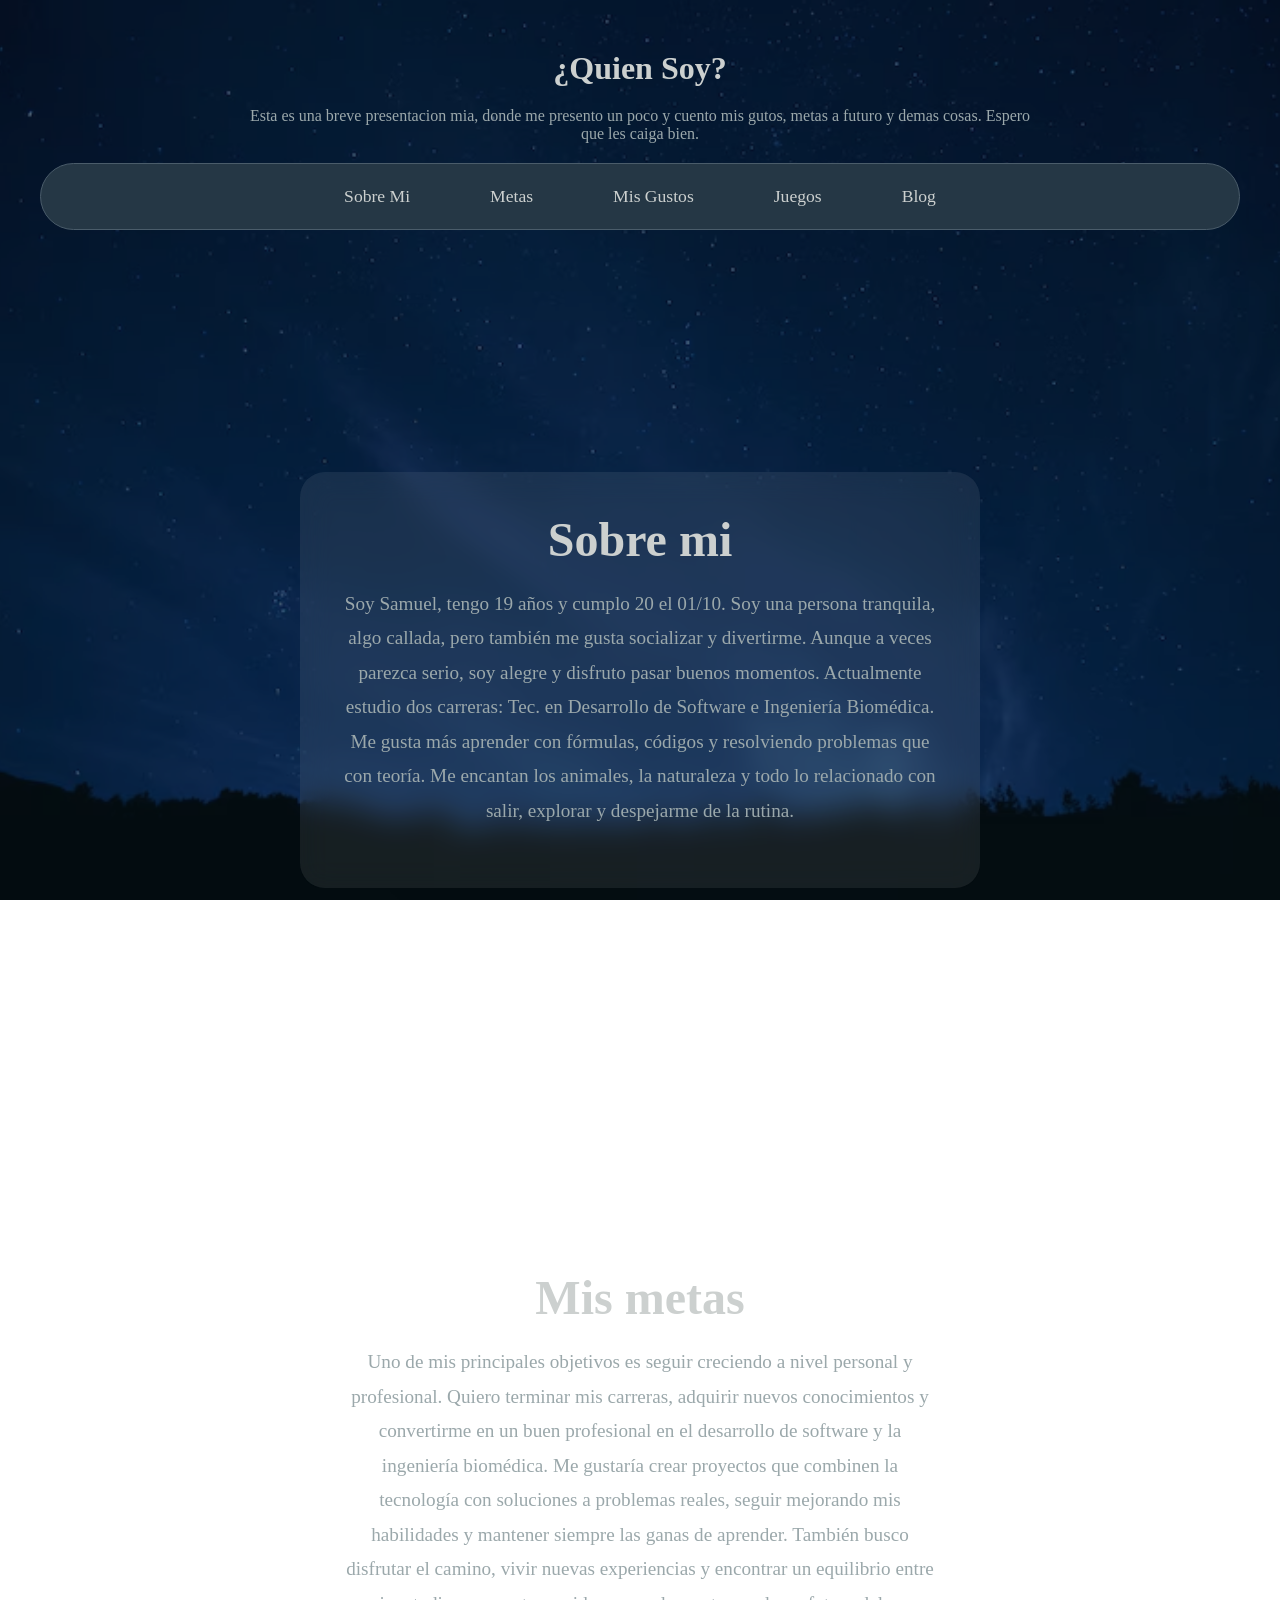
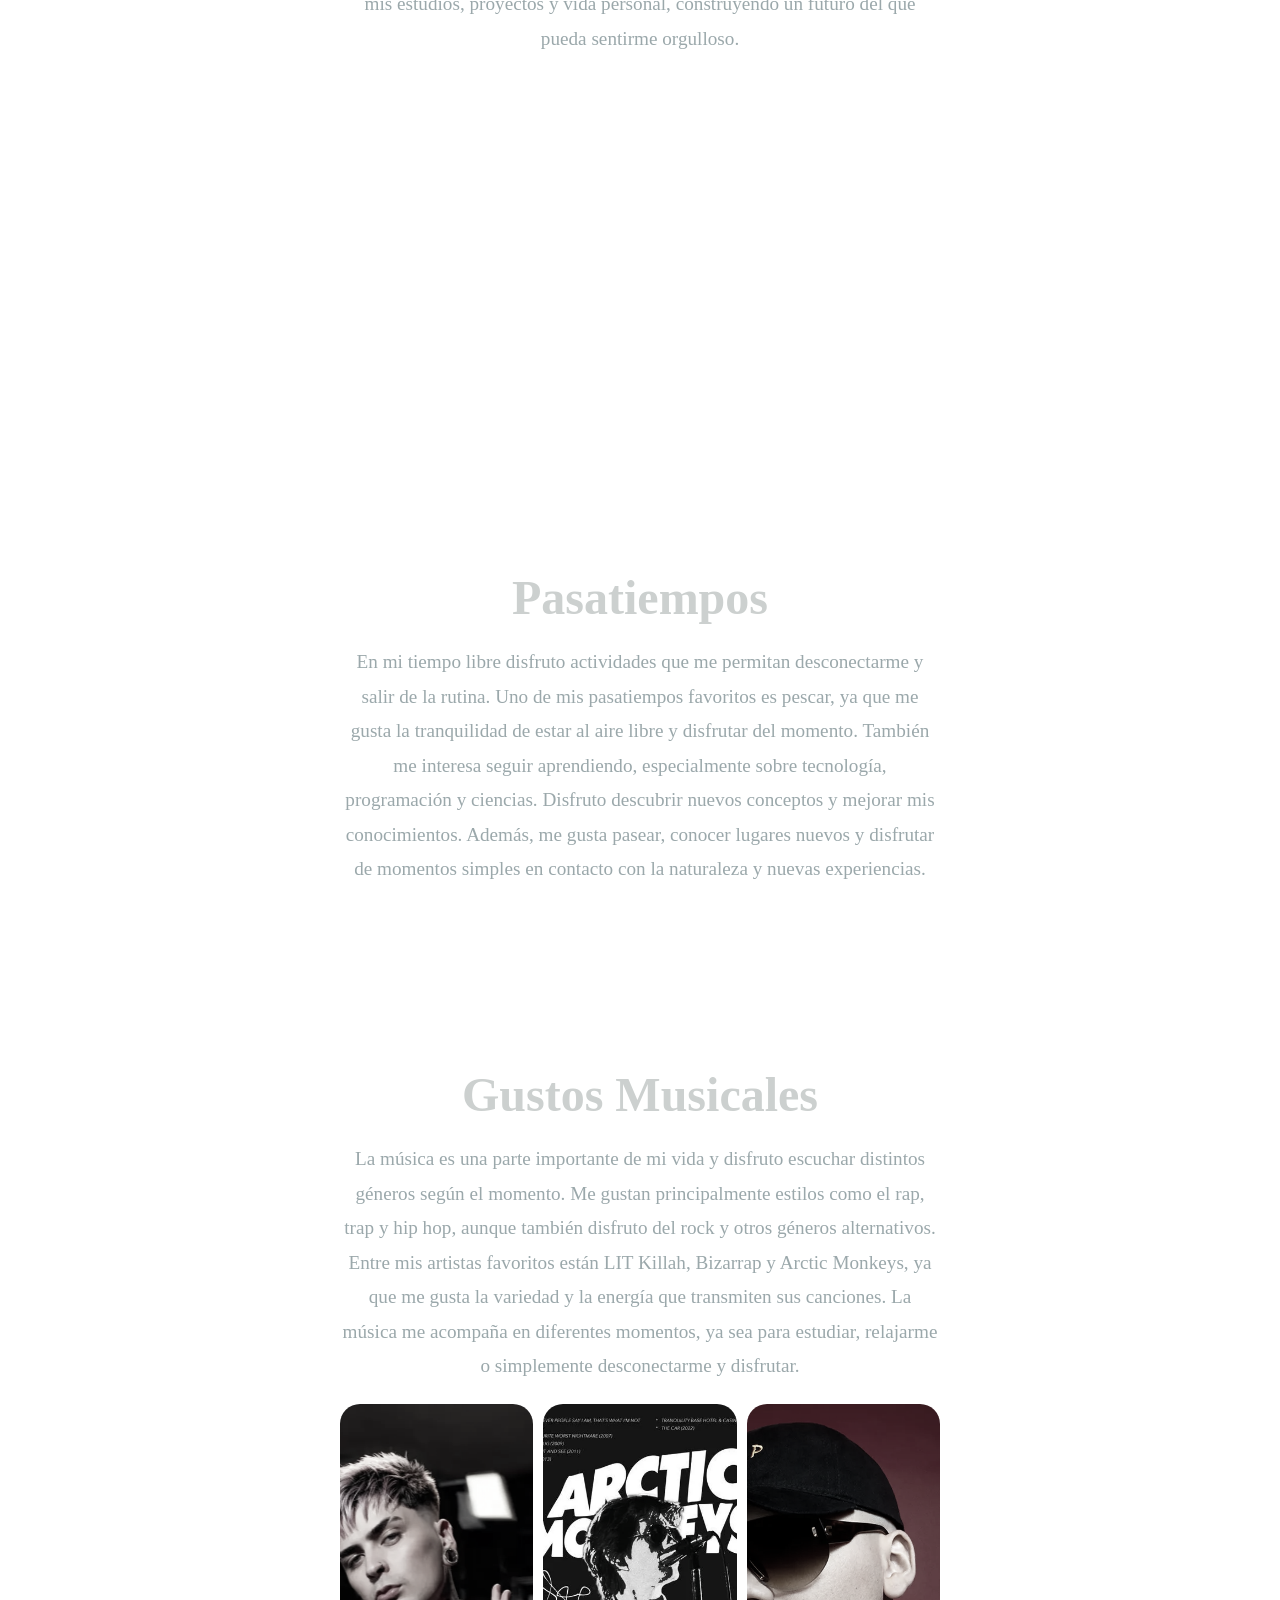
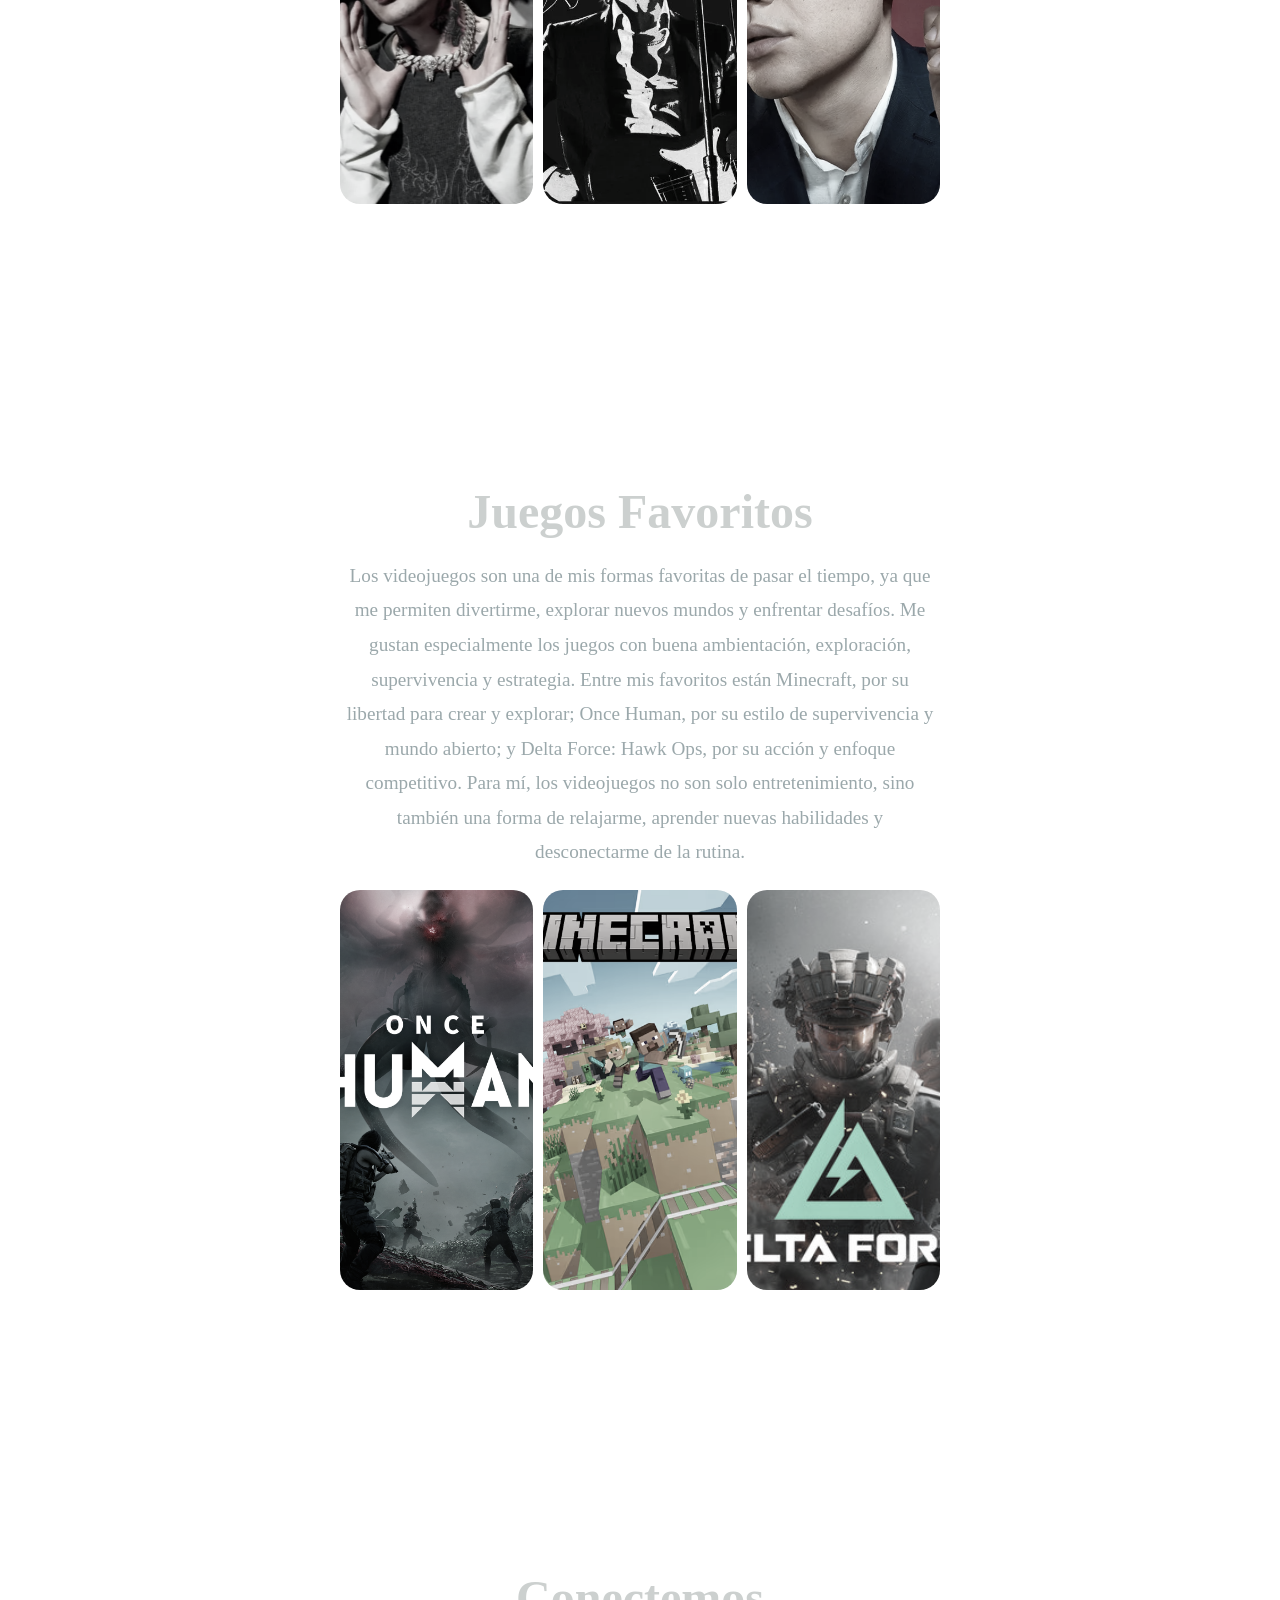
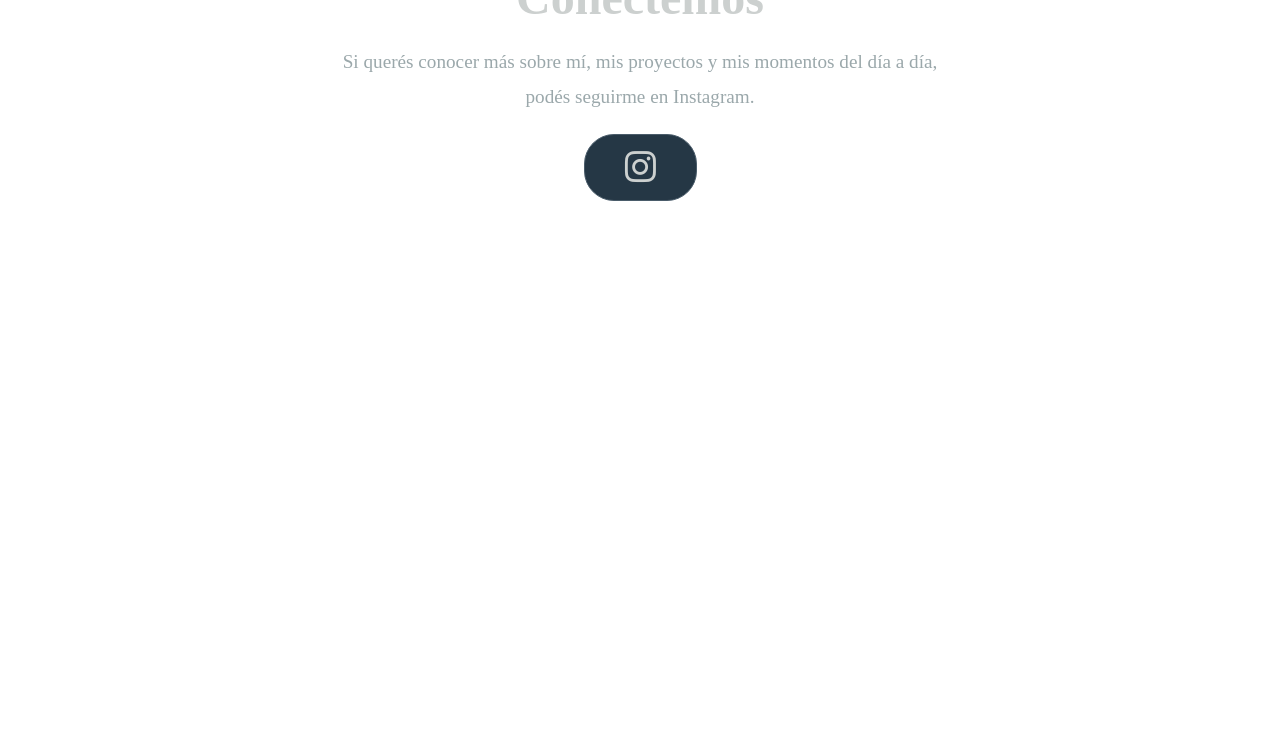
<file: index.html>
<!DOCTYPE html>
<html lang="es">

<head>
    <title>Presentacion de Vida</title>
    <meta name="viewport" content="width=device-width, initial-scale=1.0">
    <link rel="stylesheet" href="lab.css">
    <link rel="stylesheet" href="https://cdnjs.cloudflare.com/ajax/libs/font-awesome/6.5.2/css/all.min.css">
    <style>
        html{
            scroll-behavior: smooth;
        }
    </style>
</head>

<body>

    <div class="fondo"></div>

    <div class="overlay"></div>

    <h1>¿Quien Soy?</h1>

    <p>
       Esta es una breve presentacion mia, donde me presento un poco y cuento mis gutos, metas a futuro y demas cosas. Espero que les caiga bien.
    </p>

    <header class="header">
            <nav class="navbar">
                <a href="#1" class="navlink">Sobre Mi</a>
                <a href="#2" class="navlink">Metas</a>
                <a href="#3" class="navlink">Mis Gustos</a>
                <a href="#4" class="navlink">Juegos</a>
                <a href="#5" class="navlink">Blog</a>
            </nav>
    </header>

    <section id="1" class="seccion-biografia">

        <div class="contenido">            
            
            <div class="texto">    
            
                <h2>Sobre mi</h2>

                <p>Soy Samuel, tengo 19 años y cumplo 20 el 01/10. Soy una persona tranquila, algo callada, pero también me gusta socializar y divertirme. Aunque a veces parezca serio, soy alegre y disfruto pasar buenos momentos.

                Actualmente estudio dos carreras: Tec. en Desarrollo de Software e Ingeniería Biomédica. Me gusta más aprender con fórmulas, códigos y resolviendo problemas que con teoría.

                Me encantan los animales, la naturaleza y todo lo relacionado con salir, explorar y despejarme de la rutina. </p>

            </div>
        </div>

    </section>

    <section id="2">

        <div class="contenido">

            <div class="texto">
        
                <h2>Mis metas</h2>

                <p>Uno de mis principales objetivos es seguir creciendo a nivel personal y profesional. Quiero terminar mis carreras, adquirir nuevos conocimientos y convertirme en un buen profesional en el desarrollo de software y la ingeniería biomédica.

                Me gustaría crear proyectos que combinen la tecnología con soluciones a problemas reales, seguir mejorando mis habilidades y mantener siempre las ganas de aprender.

                También busco disfrutar el camino, vivir nuevas experiencias y encontrar un equilibrio entre mis estudios, proyectos y vida personal, construyendo un futuro del que pueda sentirme orgulloso.</p>
            
            </div>
        </div>

    </section>

    <section id="3">
        
        <div class="bloque">

            <div class="texto">

                <h2>Pasatiempos</h2>

                <p>En mi tiempo libre disfruto actividades que me permitan desconectarme y salir de la rutina. Uno de mis pasatiempos favoritos es pescar, ya que me gusta la tranquilidad de estar al aire libre y disfrutar del momento.

                También me interesa seguir aprendiendo, especialmente sobre tecnología, programación y ciencias. Disfruto descubrir nuevos conceptos y mejorar mis conocimientos.

                Además, me gusta pasear, conocer lugares nuevos y disfrutar de momentos simples en contacto con la naturaleza y nuevas experiencias.</p>

            </div>
    
            <div class="texto">

                <h2>Gustos Musicales</h2>

                <p>La música es una parte importante de mi vida y disfruto escuchar distintos géneros según el momento. Me gustan principalmente estilos como el rap, trap y hip hop, aunque también disfruto del rock y otros géneros alternativos.

                Entre mis artistas favoritos están LIT Killah, Bizarrap y Arctic Monkeys, ya que me gusta la variedad y la energía que transmiten sus canciones.

                La música me acompaña en diferentes momentos, ya sea para estudiar, relajarme o simplemente desconectarme y disfrutar.</p>
            
                <div class="container">

                    <a href="https://youtu.be/7DfUeys5glg" target="_blank" class="card img1"></a>

                    <a href="https://youtu.be/yJkts8ud6uA?list=RDyJkts8ud6uA" target="_blank" class="card img2"></a>

                    <a href="https://youtu.be/7MJvKW2KVJQ?list=RD7MJvKW2KVJQ" target="_blank" class="card img3"></a>

                </div>

            </div>

        </div>
    
    </section>

    <section id="4">
        
        <div class="bloque">

            <div class="texto">
       
                <h2>Juegos Favoritos</h2>

                <p>Los videojuegos son una de mis formas favoritas de pasar el tiempo, ya que me permiten divertirme, explorar nuevos mundos y enfrentar desafíos. Me gustan especialmente los juegos con buena ambientación, exploración, supervivencia y estrategia.

                Entre mis favoritos están Minecraft, por su libertad para crear y explorar; Once Human, por su estilo de supervivencia y     mundo abierto; y Delta Force: Hawk Ops, por su acción y enfoque competitivo.

                Para mí, los videojuegos no son solo entretenimiento, sino también una forma de relajarme, aprender nuevas habilidades y desconectarme de la rutina.</p>

                <div class="container">

                    <a href="https://store.steampowered.com/app/2139460/Once_Human/" target="_blank" class="card img9"></a>

                    <a href="https://www.minecraft.net/es-es" target="_blank" class="card img10"></a>

                    <a href="https://store.steampowered.com/app/2507950/Delta_Force/" target="_blank" class="card img11"></a>

                </div>

            </div>

        </div>

    </section>

    <section id="5" class="redes">
        
        <div class="contenido">

            <div class="texto">

                <h2>Conectemos</h2>

                <p>
                Si querés conocer más sobre mí, mis proyectos y mis momentos del día a día,
                podés seguirme en Instagram.
                </p>

                <a href="https://www.instagram.com/samu.bravo_/" target="_blank" class="instagram">

                <i class="fa-brands fa-instagram"></i>

                </a>
            
            </div>

        </div>
    
    </section>

    <script src="script.js"> </script>

</body>

</html>
</file>
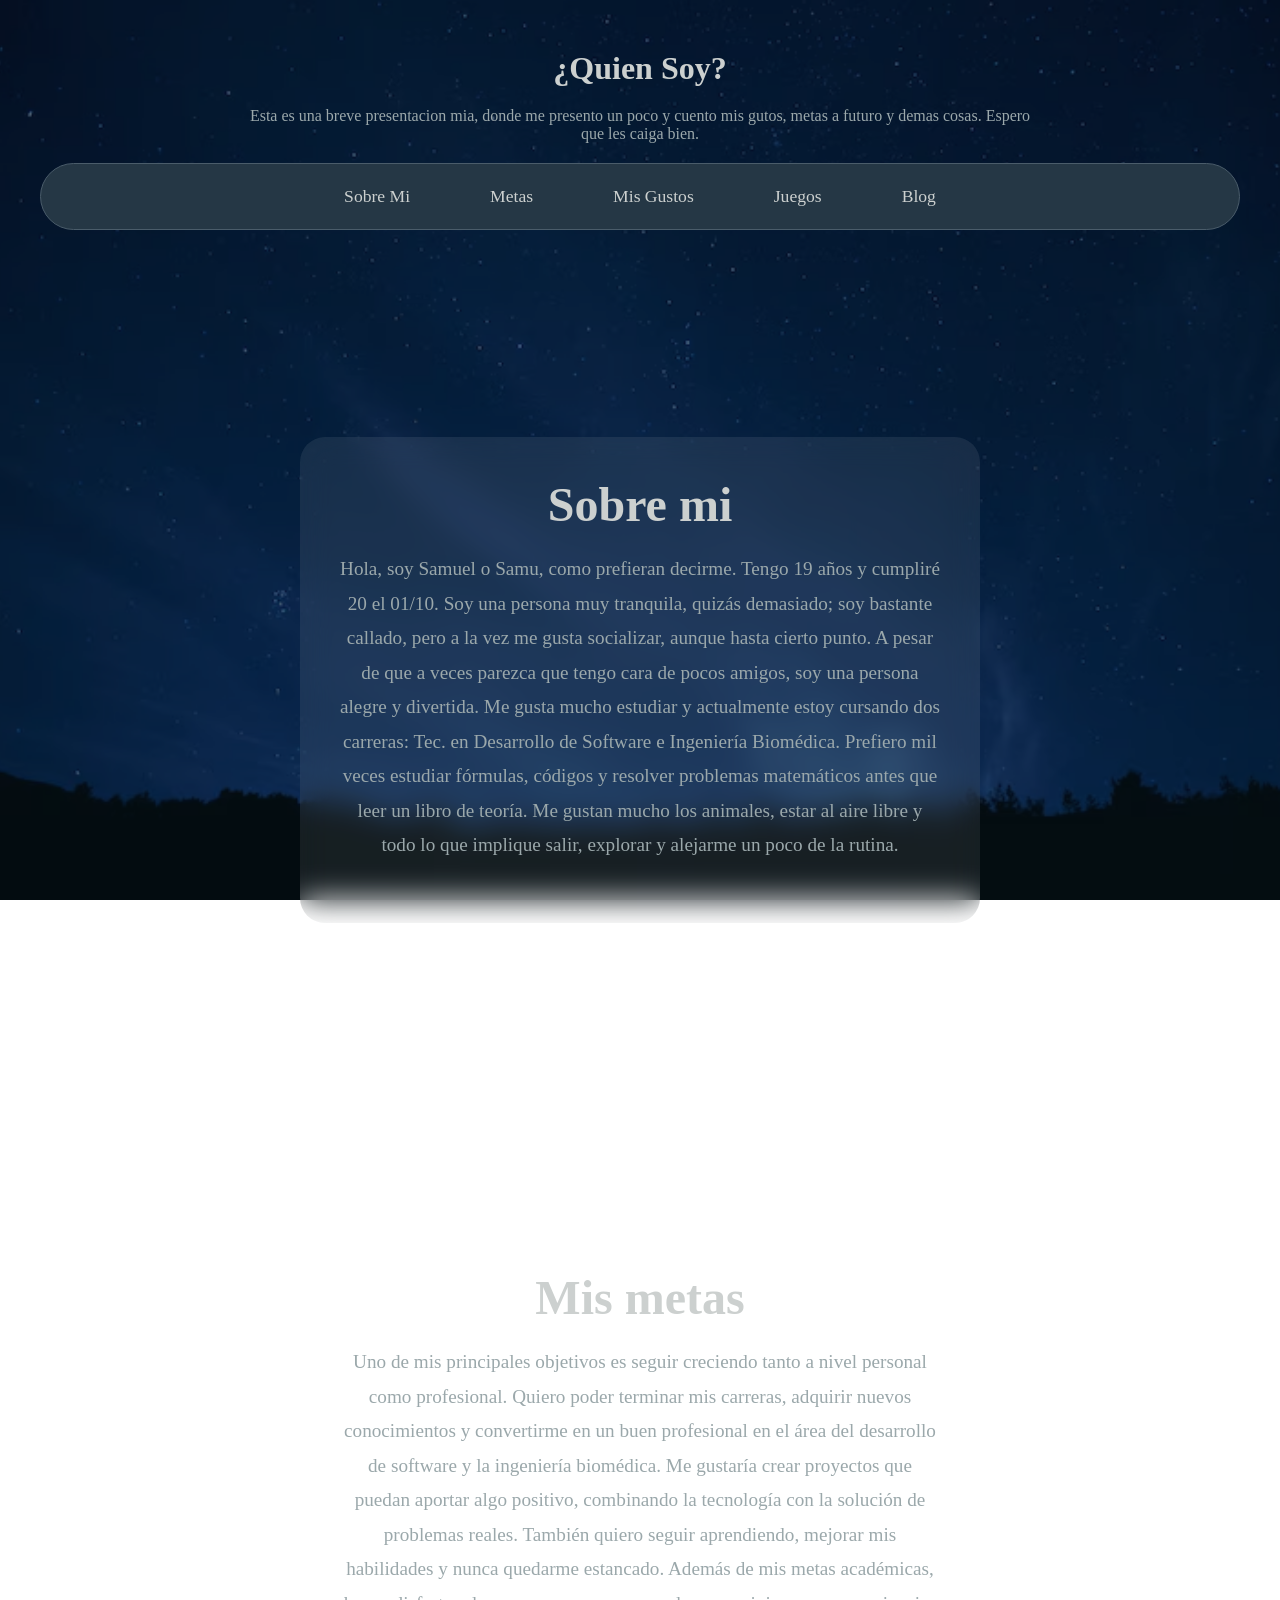
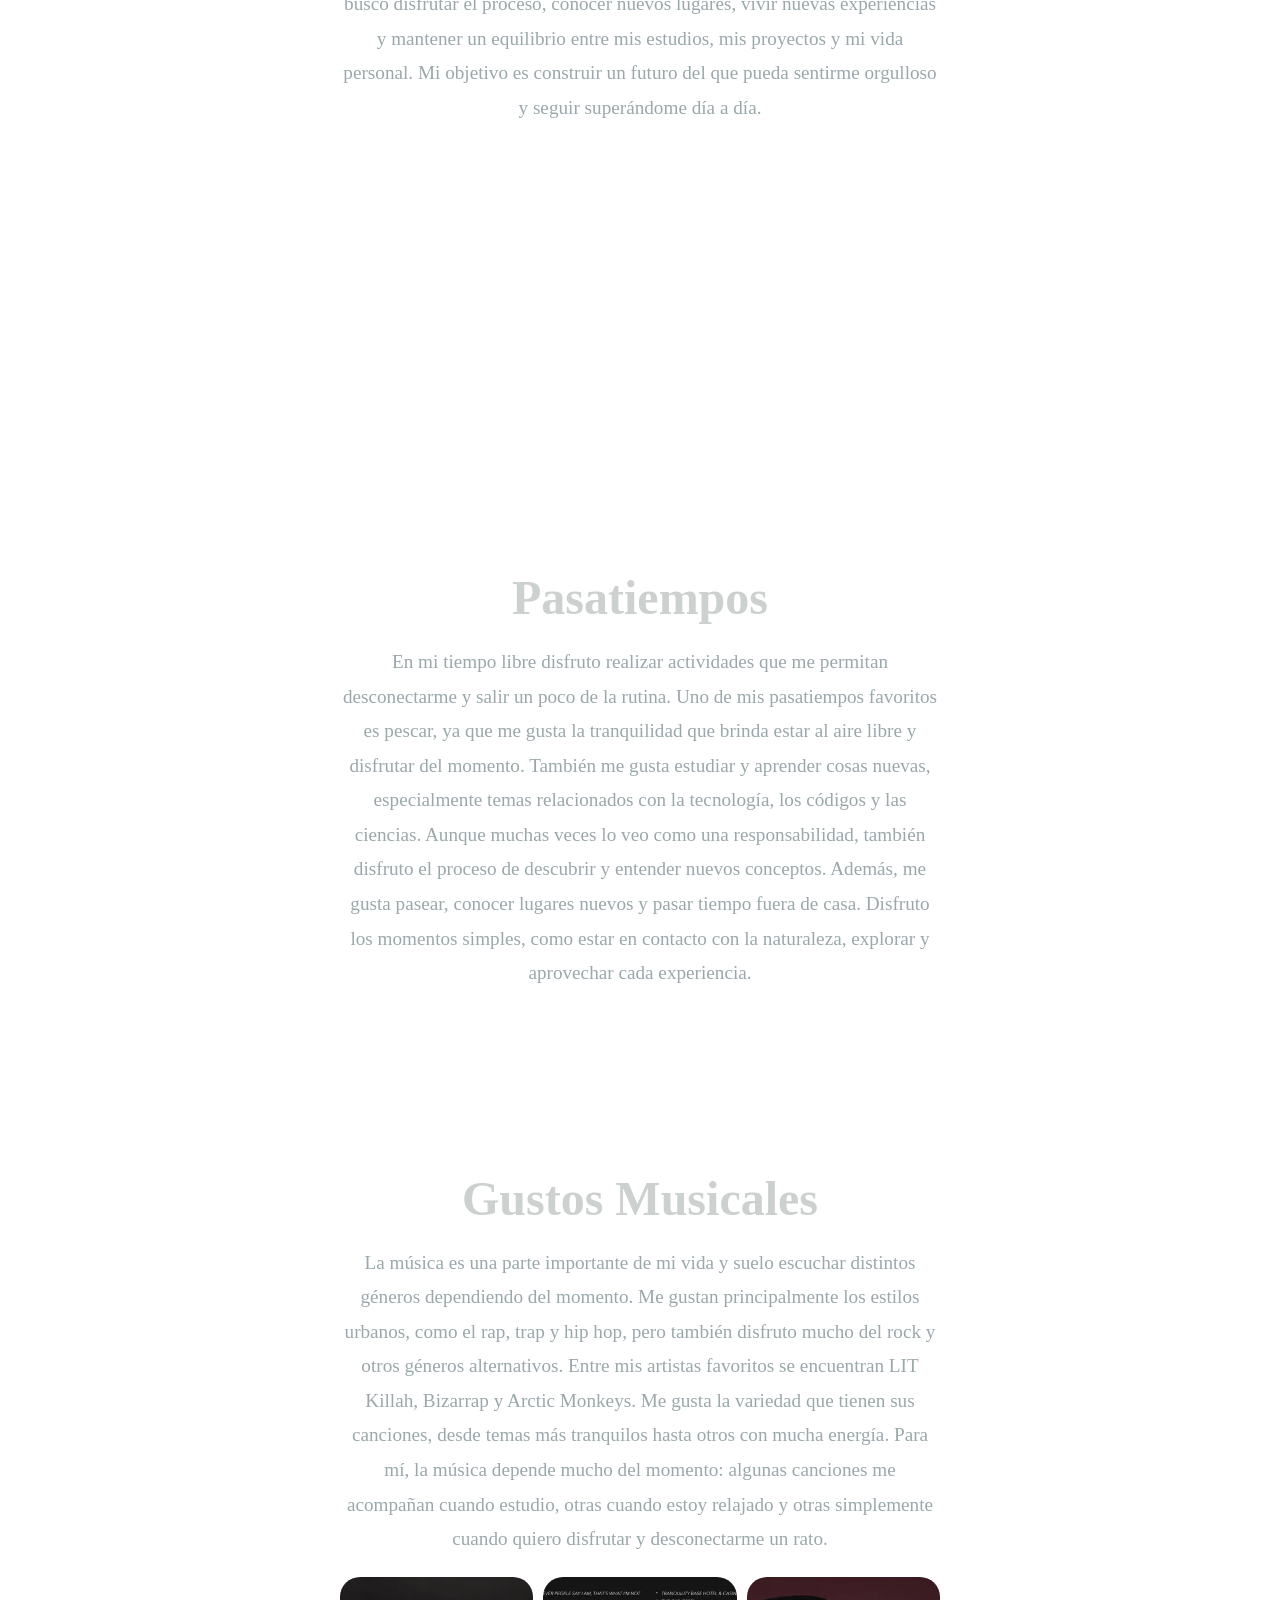
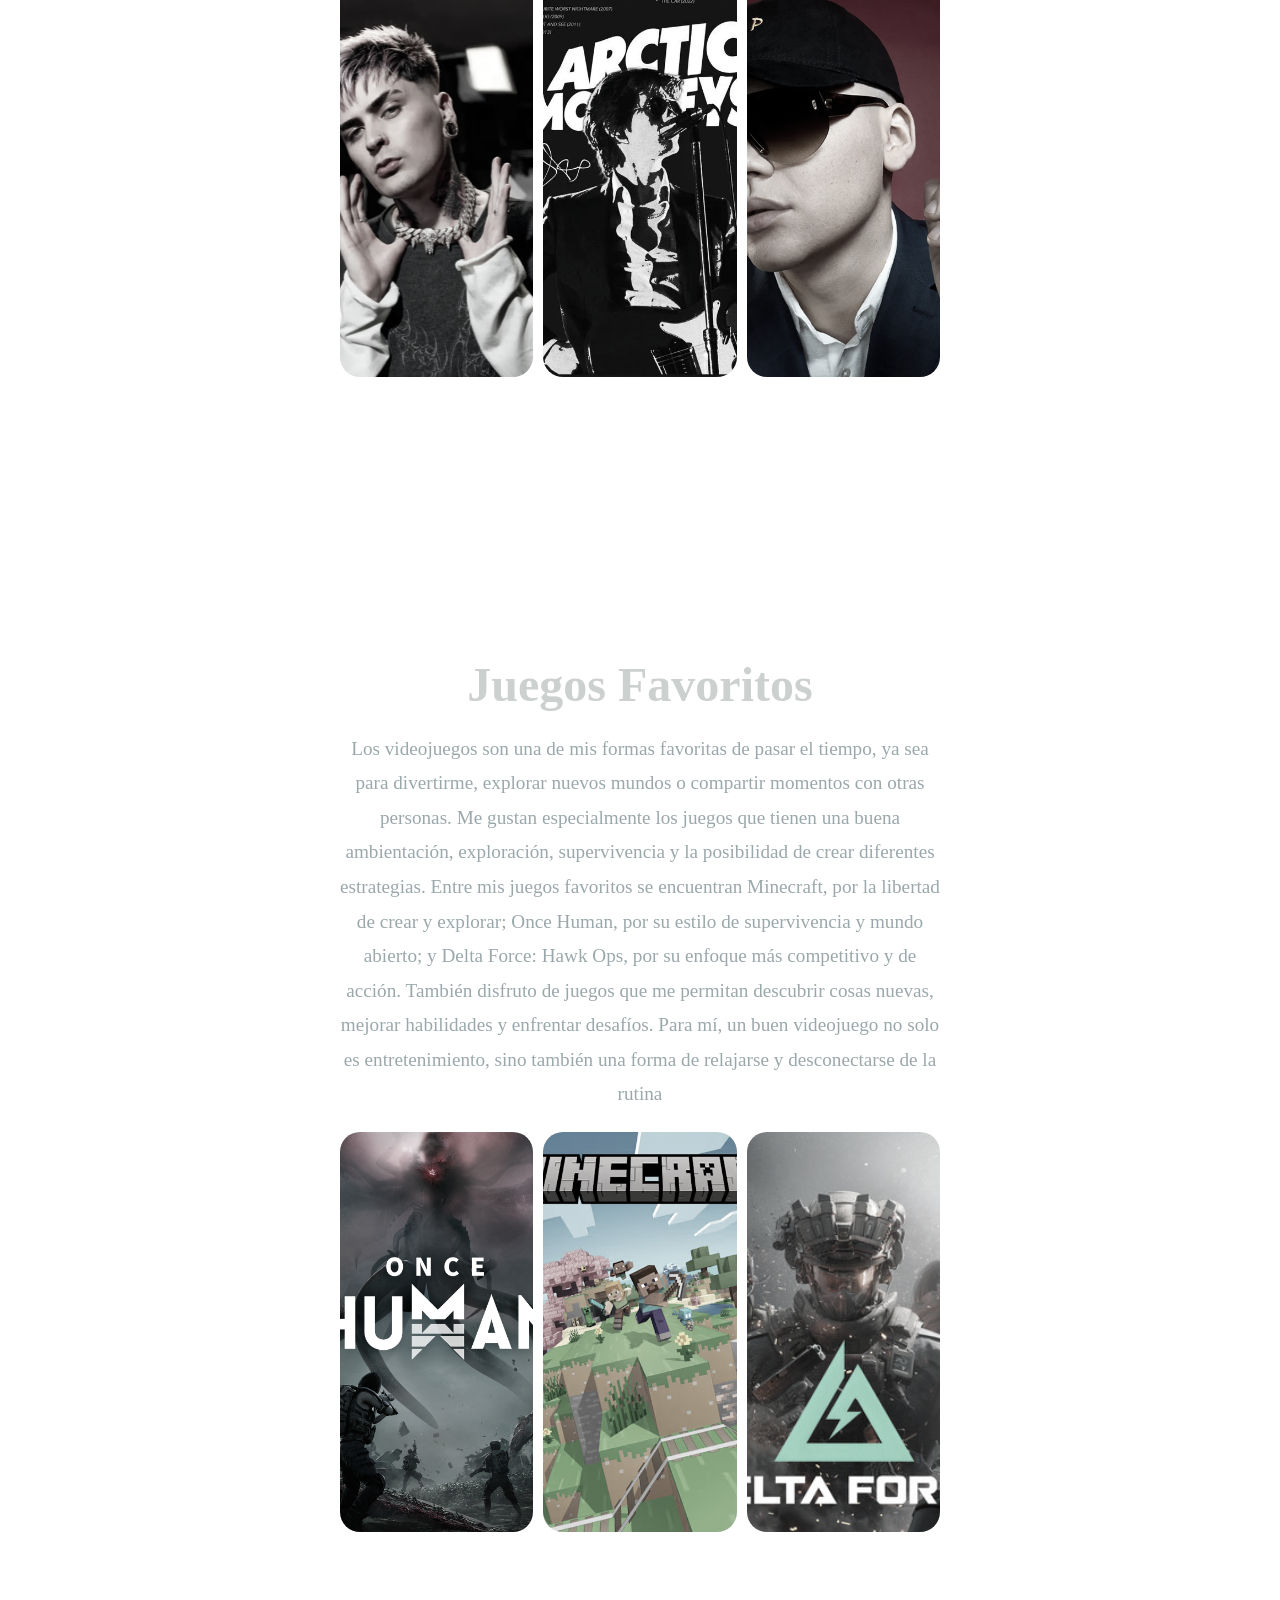
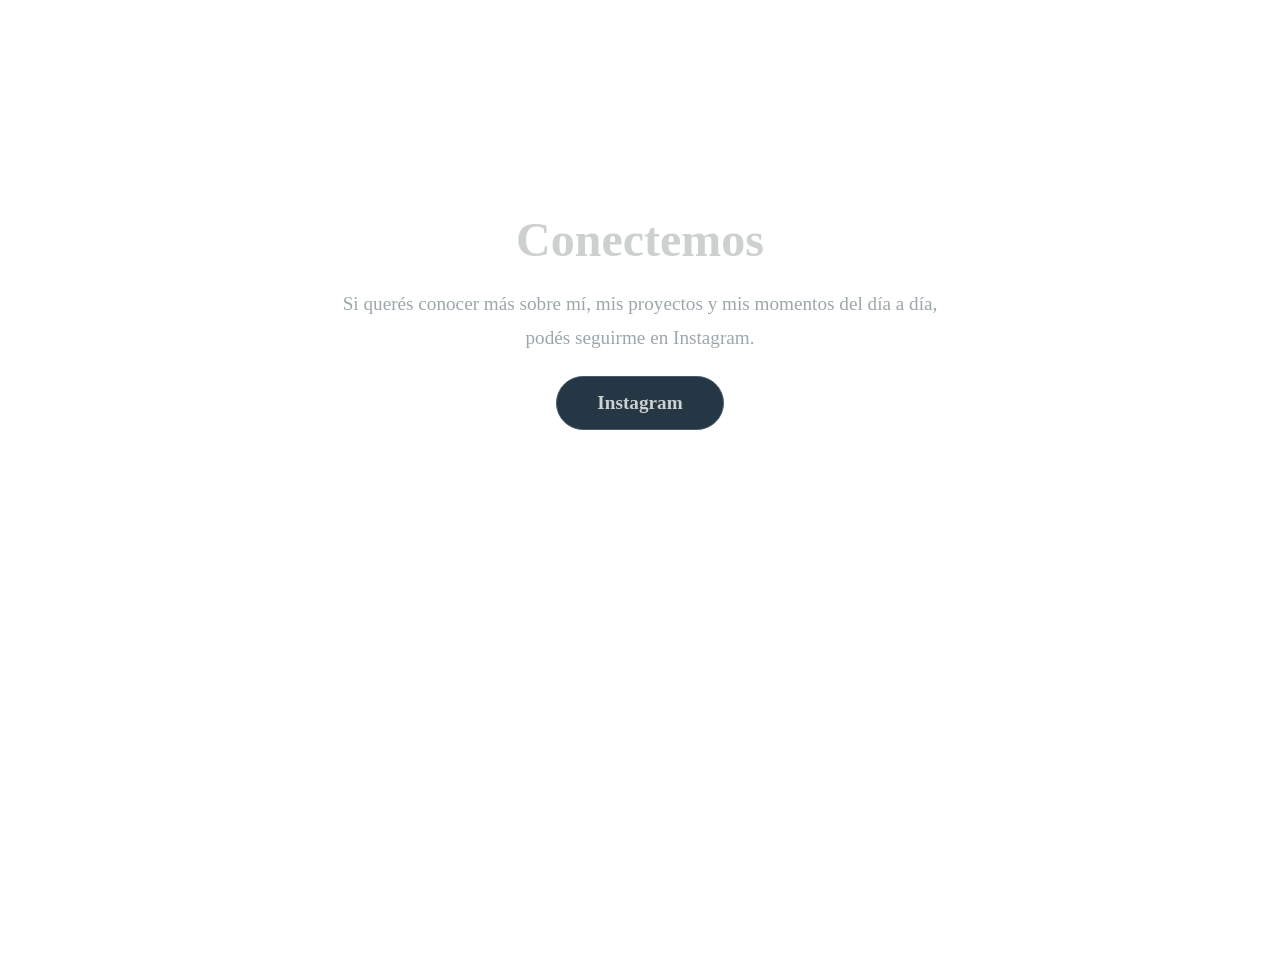
<file: lab.html>
<!DOCTYPE html>
<html lang="es">

<head>
    <title>Presentacion de Vida</title>
    <link rel="stylesheet" href="lab.css">
    <style>
        html{
            scroll-behavior: smooth;
        }
    </style>
</head>

<body>

    <div class="fondo"></div>

    <div class="overlay"></div>

    <h1>¿Quien Soy?</h1>

    <p>
       Esta es una breve presentacion mia, donde me presento un poco y cuento mis gutos, metas a futuro y demas cosas. Espero que les caiga bien.
    </p>

    <header class="header">
            <nav class="navbar">
                <a href="#1" class="navlink">Sobre Mi</a>
                <a href="#2" class="navlink">Metas</a>
                <a href="#3" class="navlink">Mis Gustos</a>
                <a href="#4" class="navlink">Juegos</a>
                <a href="#5" class="navlink">Blog</a>
            </nav>
    </header>

    <section id="1" class="seccion-biografia">

        <div class="contenido">            
            
            <div class="texto">    
            
                <h2>Sobre mi</h2>

                <p>Hola, soy Samuel o Samu, como prefieran decirme. Tengo 19 años y cumpliré 20 el 01/10. Soy una persona muy tranquila, quizás demasiado; soy bastante callado, pero a la vez me gusta socializar, aunque hasta cierto punto. A pesar de que a veces parezca que tengo cara de pocos amigos, soy una persona alegre y divertida.

                Me gusta mucho estudiar y actualmente estoy cursando dos carreras: Tec. en Desarrollo de Software e Ingeniería Biomédica. Prefiero mil veces estudiar fórmulas, códigos y resolver problemas matemáticos antes que leer un libro de teoría.

                Me gustan mucho los animales, estar al aire libre y todo lo que implique salir, explorar y alejarme un poco de la rutina.</p>

            </div>
        </div>

    </section>

    <section id="2">

        <div class="contenido">

            <div class="texto">
        
                <h2>Mis metas</h2>

                <p>Uno de mis principales objetivos es seguir creciendo tanto a nivel personal como profesional. Quiero poder terminar mis carreras, adquirir nuevos conocimientos y convertirme en un buen profesional en el área del desarrollo de software y la ingeniería biomédica.

                Me gustaría crear proyectos que puedan aportar algo positivo, combinando la tecnología con la solución de problemas reales. También quiero seguir aprendiendo, mejorar mis habilidades y nunca quedarme estancado.

                Además de mis metas académicas, busco disfrutar el proceso, conocer nuevos lugares, vivir nuevas experiencias y mantener un equilibrio entre mis estudios, mis proyectos y mi vida personal. Mi objetivo es construir un futuro del que pueda sentirme orgulloso y seguir superándome día a día.</p>
            
            </div>
        </div>

    </section>

    <section id="3">
        
        <div class="bloque">

            <div class="texto">

                <h2>Pasatiempos</h2>

                <p>En mi tiempo libre disfruto realizar actividades que me permitan desconectarme y salir un poco de la rutina. Uno de mis pasatiempos favoritos es pescar, ya que me gusta la tranquilidad que brinda estar al aire libre y disfrutar del momento.

                También me gusta estudiar y aprender cosas nuevas, especialmente temas relacionados con la tecnología, los códigos y las ciencias. Aunque muchas veces lo veo como una responsabilidad, también disfruto el proceso de descubrir y entender nuevos conceptos.

                Además, me gusta pasear, conocer lugares nuevos y pasar tiempo fuera de casa. Disfruto los momentos simples, como estar en contacto con la naturaleza, explorar y aprovechar cada experiencia.</p>
            </div>
    
            <div class="texto">

                <h2>Gustos Musicales</h2>

                <p>La música es una parte importante de mi vida y suelo escuchar distintos géneros dependiendo del momento. Me gustan principalmente los estilos urbanos, como el rap, trap y hip hop, pero también disfruto mucho del rock y otros géneros alternativos.

                Entre mis artistas favoritos se encuentran LIT Killah, Bizarrap y Arctic Monkeys. Me gusta la variedad que tienen sus canciones, desde temas más tranquilos hasta otros con mucha energía.

                Para mí, la música depende mucho del momento: algunas canciones me acompañan cuando estudio, otras cuando estoy relajado y otras simplemente cuando quiero disfrutar y desconectarme un rato.</p>
            
                <div class="container">

                    <a href="https://youtu.be/7DfUeys5glg" target="_blank" class="card img1"></a>

                    <a href="https://youtu.be/yJkts8ud6uA?list=RDyJkts8ud6uA" target="_blank" class="card img2"></a>

                    <a href="https://youtu.be/7MJvKW2KVJQ?list=RD7MJvKW2KVJQ" target="_blank" class="card img3"></a>

                </div>

            </div>

        </div>
    
    </section>

    <section id="4">
        
        <div class="bloque">

            <div class="texto">
       
                <h2>Juegos Favoritos</h2>

                <p>Los videojuegos son una de mis formas favoritas de pasar el tiempo, ya sea para divertirme, explorar nuevos mundos o compartir momentos con otras personas. Me gustan especialmente los juegos que tienen una buena ambientación, exploración, supervivencia y la posibilidad de crear diferentes estrategias.

                Entre mis juegos favoritos se encuentran Minecraft, por la libertad de crear y explorar; Once Human, por su estilo de supervivencia y mundo abierto; y Delta Force: Hawk Ops, por su enfoque más competitivo y de acción.

                También disfruto de juegos que me permitan descubrir cosas nuevas, mejorar habilidades y enfrentar desafíos. Para mí, un buen videojuego no solo es entretenimiento, sino también una forma de relajarse y desconectarse de la rutina</p>

                <div class="container">

                    <a href="https://store.steampowered.com/app/2139460/Once_Human/" target="_blank" class="card img9"></a>

                    <a href="https://www.minecraft.net/es-es" target="_blank" class="card img10"></a>

                    <a href="https://store.steampowered.com/app/2507950/Delta_Force/" target="_blank" class="card img11"></a>

                </div>

            </div>

        </div>

    </section>

    <section id="5" class="redes">
        
        <div class="contenido">

            <div class="texto">

                <h2>Conectemos</h2>

                <p>
                Si querés conocer más sobre mí, mis proyectos y mis momentos del día a día,
                podés seguirme en Instagram.
                </p>

                <a href="https://www.instagram.com/samu.bravo_/" target="_blank" class="instagram">
                Instagram
                </a>
            
            </div>

        </div>
    
    </section>

</body>

</html>
</file>
<file: lab.css>
*{
    padding: 0;
    margin: 0;
    box-sizing: border-box;
}

h1{
    color: #CCD0CF;
    text-align: center;
    margin-top: 50px;
}

p{
    color: #9BA8AB;
    text-align: center;
    max-width: 800px;
    margin: 20px auto;
}

html{
    scroll-behavior: smooth;
}

body{
    min-height: 100vh;
    overflow-x: hidden;
}

.fondo{
    position: fixed;
    top: 0;
    left: 0;
    width: 100%;
    height: 100vh;
    background-image: url("img/99.jpg");
    background-size: cover;
    background-position: center;
    z-index: -1;
}

.overlay{
    position: fixed;
    top: 0;
    left: 0;
    width: 100%;
    height: 100%;
    background: rgba(6,20,27,0.6);
    z-index: -1;
}

.header{
    position: sticky;
    top: 0;
    z-index: 1000;
    padding: 0 25px;
}

.navbar{
    max-width: 1200px;
    margin: 0 auto;
    padding: 10px;
    display: flex;
    justify-content: center;
    gap: 2em;
    background: #253745;
    border-radius: 50px;
    border: 1px solid #4A5C6A;
}

.navlink{
    color: #CCD0CF;
    text-decoration: none;
    font-weight: 500;
    font-size: 1.1em;
    padding: 0.75rem 1.5rem;
    border-radius: 25px;
    transition: 0.3s;
}

.navlink:hover{
    background: #4A5C6A;
    color: white;
}

section{
    min-height: 100vh;
    padding: 100px;

    color: white;
}

section h2{
    color: #CCD0CF;
    text-align: center;
    margin-bottom: 25px;
    font-size: 3rem;
}

section p{
    color: #9BA8AB;
    font-size: 1.2rem;
    line-height: 1.8;
}

.contenido{
    display: flex;
    justify-content: center;
    align-items: center;
    gap: 50px;
}

.seccion-biografia{
    min-height: 100vh;
    display: flex;
    justify-content: center;
    align-items: center;
    gap: 50px;
    padding: 100px;
}

.texto{
    flex: 1;
    background: rgba(255,255,255,0.08);
    backdrop-filter: blur(15px);
    border-radius: 25px;
    padding: 40px;
}

.texto h2{
    font-size: 3rem;
    margin-bottom: 20px;
}

.texto p{
    font-size: 1.2rem;
    line-height: 1.8;
    max-width: 600px;
}

.container{
    display: flex;
    width: 600px;
    height: 400px;
    gap: 10px;
    margin: auto;
}

.card{
    display: block;
    flex: 1;
    border-radius: 20px;
    cursor: pointer;
    background-color: black;
    filter: grayscale(80%);
    transition: flex .7s cubic-bezier(.25,1,.5,1);
}

.img1{
    background: url(./img/4.jpg) center/cover;
}

.img2{
    background: url(./img/5.jpg) center/cover;
}

.img3{
    background: url(./img/8.jpg) center/cover;
}

.img9{
    background: url(./img/9.jpg) center/cover;
}

.img10{
    background: url(./img/10.jpg) center/cover;
}

.img11{
    background: url(./img/11.jpg) center/cover;
}

.card:hover{
    flex: 4;
    filter: grayscale(0%);
}

.texto{
    background: rgba(255,255,255,0.08);
    backdrop-filter: blur(15px);
    border-radius: 25px;
    padding: 40px;
    max-width: 900px;
    width: 100%;
}

.bloque{
    display: flex;
    flex-direction: column;
    align-items: center;
    gap: 80px;
}

.instagram{
    display: block;
    width: fit-content;
    margin: 20px auto;
    text-decoration: none;
    color: #CCD0CF;
    background: #253745;
    padding: 15px 40px;
    border-radius: 30px;
    border: 1px solid #4A5C6A;
    font-size: 1.2rem;
    font-weight: 600;
    transition: 0.3s;
}


.instagram:hover{
    background: #4A5C6A;
    color: white;
    transform: scale(1.1);
}

.subir{
    position: fixed;
    bottom: 30px;
    right: 30px;
    width: 50px;
    height: 50px;
    border-radius: 50%;
    border: none;
    background: #253745;
    color: #CCD0CF;
    font-size: 25px;
    cursor: pointer;
    display: none;
    transition: 0.3s;
}

.subir:hover{
    background: #4A5C6A;
    transform: scale(1.1);
}

.instagram i{
    font-size: 35px;
}


.instagram:hover i{
    transform: scale(1.2);
}


@media (max-width: 768px){

    h1{
        margin-top: 25px;
        font-size: 2rem;
    }

    p{
        font-size: 1rem;
        padding: 0 15px;
    }

    .header{
        padding: 0 10px;
    }

    .navbar{
        flex-wrap: wrap;
        gap: 5px;
        border-radius: 25px;
    }

    .navlink{
        font-size: 0.9rem;
        padding: 10px 12px;
    }

    section{
        min-height: auto;
        padding: 50px 20px;
    }

    .seccion-biografia{
        min-height: auto;
        padding: 50px 20px;
        margin-top: 20px;
    }
    
    .contenido{
        flex-direction: column;
    }

    .texto{
        padding: 25px;
        width: 100%;
    }

    section h2{
        font-size: 2rem;
    }

    .texto p{
        font-size: 1.05rem;
    }

    .bloque{
        gap: 30px;
    }

    .container{
        width: 100%;
        height: 250px;
    }

    .instagram{
        padding: 12px 30px;
    }
}
</file>
